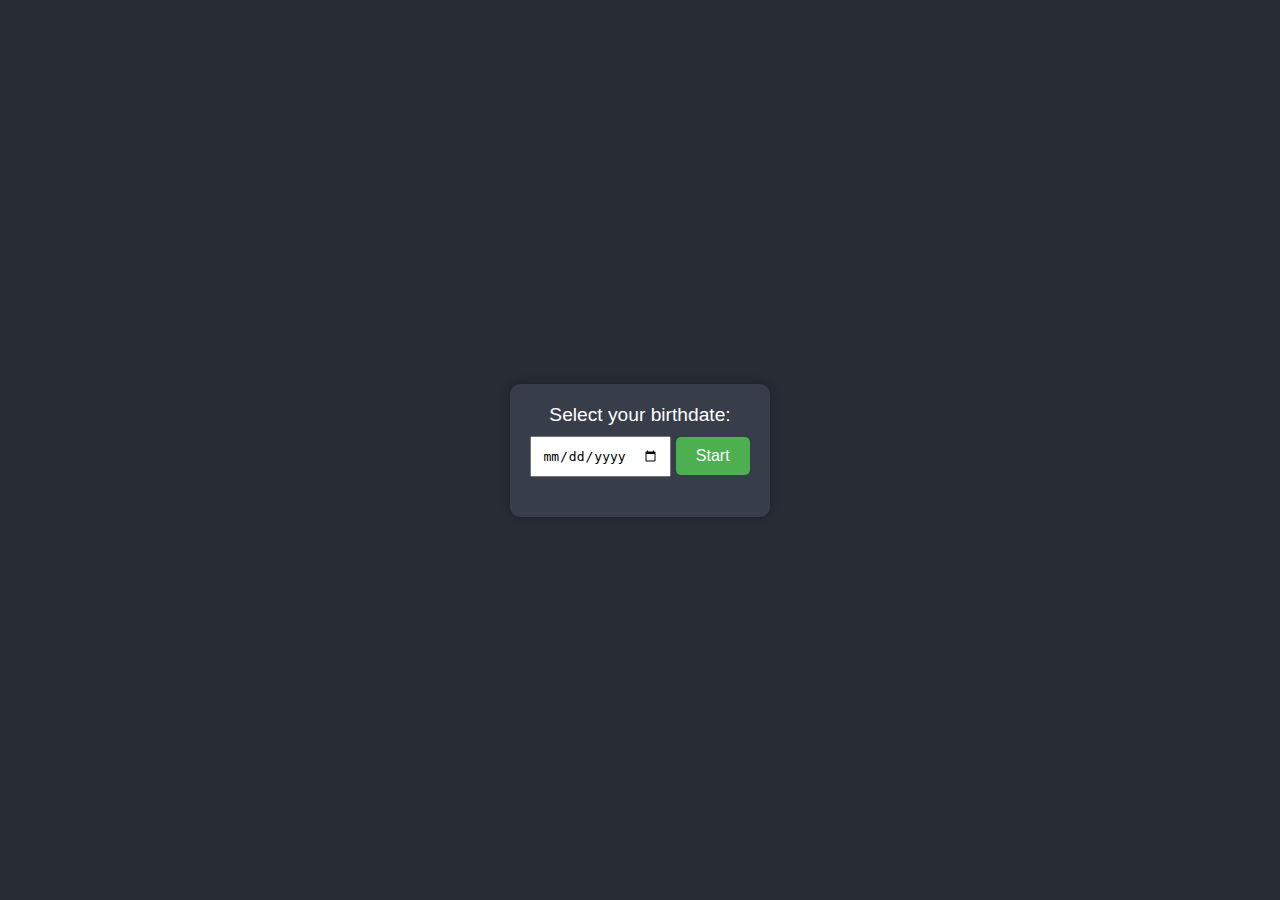
<file: index.html>
<!DOCTYPE html>
<html lang="en">
<head>
  <meta charset="UTF-8">
  <meta name="viewport" content="width=device-width, initial-scale=1.0">
  <link rel="stylesheet" href="styles.css">
  <title>Age Calculator</title>
</head>
<body>
  <div class="container">
    <label for="birthdate">Select your birthdate:</label>
    <input type="date" id="birthdate">
    <button onclick="calculateAge()">Start</button>
    <div id="result"></div>
  </div>
  <script src="script.js"></script>
</body>
</html>
</file>
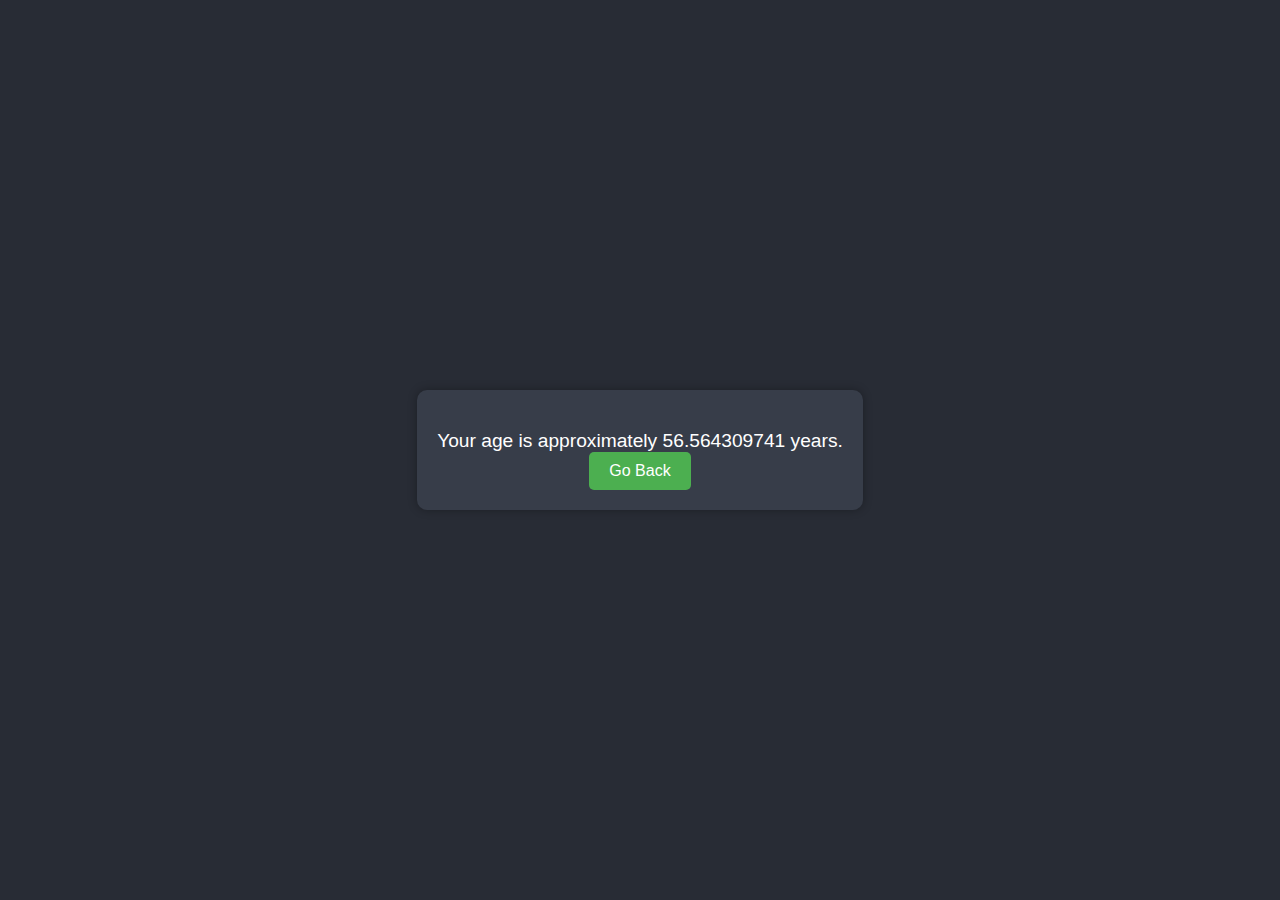
<file: timer.html>
<!-- timer.html -->
<!DOCTYPE html>
<html lang="en">
<head>
  <meta charset="UTF-8">
  <meta name="viewport" content="width=device-width, initial-scale=1.0">
  <link rel="stylesheet" href="styles.css">
  <title>Age Timer</title>
</head>
<body>
  <div class="container">
    <div id="result"></div>
    <button onclick="goBack()">Go Back</button>
  </div>
  <script src="script.js"></script>
  <script src="timer.js"></script>
</body>
</html>
</file>
<file: styles.css>
body {
  font-family: 'Arial', sans-serif;
  background-color: #282c35;
  color: #fff;
  margin: 0;
  display: flex;
  align-items: center;
  justify-content: center;
  height: 100vh;
}

.container {
  text-align: center;
  background-color: #373d49;
  padding: 20px;
  border-radius: 10px;
  box-shadow: 0 0 10px rgba(0, 0, 0, 0.3);
}

label {
  font-size: 1.2em;
  margin-bottom: 10px;
  display: block;
}

input {
  padding: 10px;
  font-size: 1em;
}

button {
  background-color: #4caf50;
  color: #fff;
  padding: 10px 20px;
  font-size: 1em;
  border: none;
  border-radius: 5px;
  cursor: pointer;
  transition: background-color 0.3s;
}

button:hover {
  background-color: #45a049;
}

#result {
  margin-top: 20px;
  font-size: 1.2em;
}
</file>
